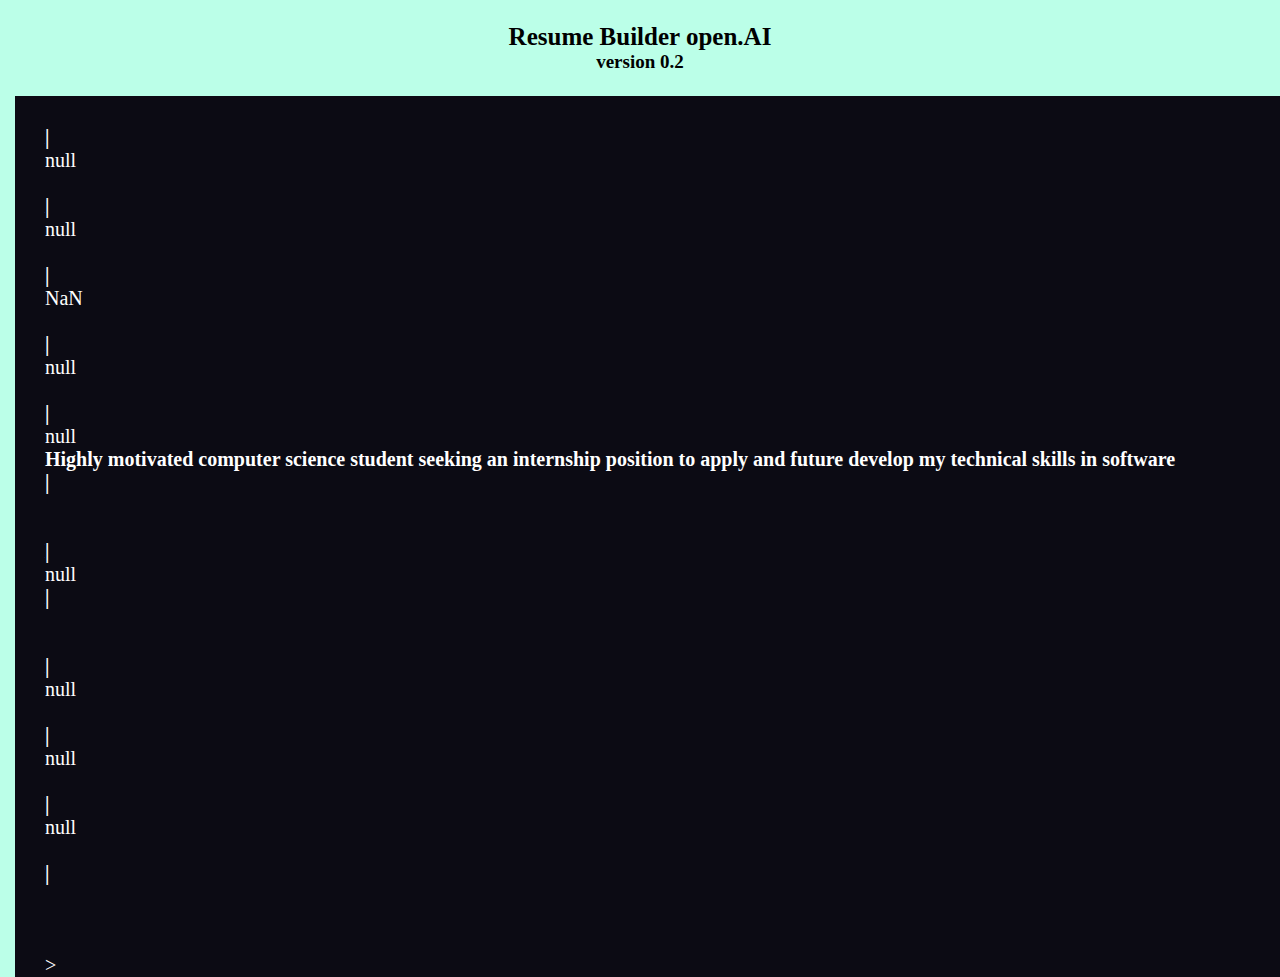
<file: index.html>
<!DOCTYPE html>
<html lang="en">
  <head>
    <meta charset="UTF-8" />
    <meta name="viewport" content="width=device-width, initial-scale=1.0" />
    <title>Resume Builder</title>
  </head>
  <body>
    <br />
    <center>
      <h2 class="head">Resume Builder open.AI</h2>
      <h2 class="head2">version 0.2</h2>
    </center>
    <br />

    <div class="box">
      <!-- js code -->
      <script>
        let a = prompt("Enter Your name: ");
        let b = prompt("Enter Your address: ");
        let c = prompt("Enter Your phone number: ");
        let pt = parseInt(c);
        let d = prompt("Enter Your Email Id: ");
        let uni = prompt("Enter Your University name: ");

        document.write("<h1>Myself: </h1>" + a);
        document.write("<br>");
        document.write("<br>");

        document.write("<h1>Address: </h1>" + b);
        document.write("<br>");
        document.write("<br>");

        document.write("<h1>Phone Number: </h1>" + pt);
        document.write("<br>");
        document.write("<br>");

        document.write("<h1>Email Id: </h1>" + d);
        document.write("<br>");
        document.write("<br>");

        document.write("<h1>objective: </h1>" + d);
        document.write(
          "<h1>Highly motivated computer science student seeking an internship position to apply and future develop my technical skills in  software developement and gain real-world experience in the industry.</h1>"
        );
        document.write("<br>");
        document.write("<br>");

        document.write("<h1>Education: </h1>" + d);
        document.write(
          "<h1>Bachelor of Computer Science from Karachi University. </h1>"
        );
        document.write("<br>");
        document.write("<br>");

        let choice = prompt(
          "1) Python. 2) Java. 3) Python, Java. 4) none \n Enter Choice to select your skills: "
        );

        if (choice == 1) {
          document.write(
            "<h1>I am proficient in the Python programming language and have a solid understanding of its syntax and features. I am comfortable writing Python code and can effectively use its built-in functions and libraries. Additionally, I have a good grasp of object-oriented programming (OOP) concepts, which allow me to design and develop modular and reusable code. I am familiar with classes, objects, inheritance, and other OOP principles in Python. Moreover, I have acquired knowledge of various data structures and algorithms, which enables me to efficiently solve problems and optimize code. I understand the importance of choosing the right data structure for different scenarios and implementing algorithms for tasks such as sorting, searching, and graph traversal.</h1>"
          );
          document.write("<br>");
        }

       else if (choice == 2) {
          document.write("<h1>I am proficient in the Java programming language and have a strong command of its syntax and features. I am skilled in writing Java code and utilizing its extensive libraries and frameworks. I have a solid understanding of object-oriented programming (OOP) concepts in Java, including classes, objects, inheritance, and polymorphism. I can effectively design and develop modular and scalable code using OOP principles. Additionally, I have a deep knowledge of data structures and algorithms in Java. I am familiar with various data structures such as arrays, linked lists, stacks, queues, and trees, and understand how to implement them effectively. I am also proficient in implementing and optimizing algorithms for tasks like sorting, searching, and graph algorithms. My expertise in Java programming and understanding of data structures and algorithms enable me to solve complex problems efficiently and develop robust software solutions.</h1>");
          document.write("<br>");
        }

        else if (choice == 3) {
                document.write("<h1>I am proficient in the Python programming language and have a solid understanding of its syntax and features. I am comfortable writing Python code and can effectively use its built-in functions and libraries. Additionally, I have a good grasp of object-oriented programming (OOP) concepts, which allow me to design and develop modular and reusable code. I am familiar with classes, objects, inheritance, and other OOP principles in Python. Moreover, I have acquired knowledge of various data structures and algorithms, which enables me to efficiently solve problems and optimize code. I understand the importance of choosing the right data structure for different scenarios and implementing algorithms for tasks such as sorting, searching, and graph traversal.</h1>");
                document.write("<br>");
                document.write("<h1>I am proficient in the Java programming language and have a strong command of its syntax and features. I am skilled in writing Java code and utilizing its extensive libraries and frameworks. I have a solid understanding of object-oriented programming (OOP) concepts in Java, including classes, objects, inheritance, and polymorphism. I can effectively design and develop modular and scalable code using OOP principles. Additionally, I have a deep knowledge of data structures and algorithms in Java. I am familiar with various data structures such as arrays, linked lists, stacks, queues, and trees, and understand how to implement them effectively. I am also proficient in implementing and optimizing algorithms for tasks like sorting, searching, and graph algorithms. My expertise in Java programming and understanding of data structures and algorithms enable me to solve complex problems efficiently and develop robust software solutions.</h1>");
                document.write("<br>");
            }
            else if (choice == 4) {
                document.write("<br>");
            }
            else {
                alert("choice Invalid!!");
            }

            let choice3 = prompt("1) c. 2) c++. 3) c,c++. 4)none. \nEnter choice to select you skills: ");

if (choice3 == 1) {
    document.write("<h1>I am proficient in the C programming language and have a strong grasp of its syntax and features. I am experienced in writing efficient and concise C code, and I can effectively utilize its libraries and functions. I have a solid understanding of procedural programming concepts in C, including variables, data types, control structures, and functions. I am skilled in designing and implementing algorithms and logical solutions using C. Moreover, I have a good knowledge of data structures in C, such as arrays, linked lists, stacks, queues, and trees. I understand how to manipulate and optimize data structures for various programming tasks. Additionally, I am adept at implementing algorithms for tasks like sorting, searching, and graph algorithms in C. My proficiency in the C language, combined with my understanding of data structures and algorithms, allows me to develop efficient and robust solutions to complex problems.</h1>");
    document.write("<br>");
}
else if (choice3 == 2) {
    document.write("<h1>I am proficient in the C++ programming language and have a strong command of its syntax and features. I am experienced in writing clean and efficient C++ code and can effectively utilize the language's powerful libraries and functionalities. I have a solid understanding of object-oriented programming (OOP) concepts in C++ and am skilled in designing and implementing classes, objects, inheritance, and polymorphism. I can effectively utilize encapsulation, abstraction, and other OOP principles to develop modular and reusable code. Moreover, I have a deep knowledge of data structures and algorithms in C++. I am familiar with various data structures, such as arrays, linked lists, stacks, queues, trees, and graphs, and understand how to implement and manipulate them effectively. I am also proficient in designing and optimizing algorithms for tasks such as sorting, searching, and graph traversal in C++. My expertise in C++ programming and understanding of data structures and algorithms enable me to develop efficient and scalable software solutions to complex problems.</h1>");
    document.write("<br>");
}
else if (choice3 == 3) {
    document.write("<h1>I am proficient in the C programming language and have a strong grasp of its syntax and features. I am experienced in writing efficient and concise C code, and I can effectively utilize its libraries and functions. I have a solid understanding of procedural programming concepts in C, including variables, data types, control structures, and functions. I am skilled in designing and implementing algorithms and logical solutions using C. Moreover, I have a good knowledge of data structures in C, such as arrays, linked lists, stacks, queues, and trees. I understand how to manipulate and optimize data structures for various programming tasks. Additionally, I am adept at implementing algorithms for tasks like sorting, searching, and graph algorithms in C. My proficiency in the C language, combined with my understanding of data structures and algorithms, allows me to develop efficient and robust solutions to complex problems.</h1>");
    document.write("<br>");
    document.write("<h1>I am proficient in the C++ programming language and have a strong command of its syntax and features. I am experienced in writing clean and efficient C++ code and can effectively utilize the language's powerful libraries and functionalities. I have a solid understanding of object-oriented programming (OOP) concepts in C++ and am skilled in designing and implementing classes, objects, inheritance, and polymorphism. I can effectively utilize encapsulation, abstraction, and other OOP principles to develop modular and reusable code. Moreover, I have a deep knowledge of data structures and algorithms in C++. I am familiar with various data structures, such as arrays, linked lists, stacks, queues, trees, and graphs, and understand how to implement and manipulate them effectively. I am also proficient in designing and optimizing algorithms for tasks such as sorting, searching, and graph traversal in C++. My expertise in C++ programming and understanding of data structures and algorithms enable me to develop efficient and scalable software solutions to complex problems.</h1>");
    document.write("<br>");
}
else if (choice3 == 4) {
    document.write("<br>");
}
else {
    alert("choice Invalid!!");

}
          // freelancing, web developement//
          
          let choice2 = prompt(
          "1) freelancing. 2)webDevelopment.  3)freelancin,webDevelopent 4) none \nEnter your skill: "
        );

        if (choice2 == 1) {
          document.write(
            "<h1>I work as a freelancer, taking on various projects and assignments. As a freelancer, I have the freedom to choose the projects that align with my skills and interests. I enjoy the flexibility and independence that comes with freelancing, allowing me to manage my own schedule and work remotely. I take pride in delivering high-quality work to my clients and ensuring their satisfaction. Freelancing provides me with the opportunity to continuously learn and grow as I take on new and diverse projects. I value the collaborative nature of freelancing, working closely with clients to understand their needs and provide tailored solutions. Overall, freelancing allows me to pursue my passion for my work while enjoying a flexible and fulfilling career.</h1>"
          );
          document.write("<br>");
        }

       else if (choice2 == 2) {
          document.write("<h1>I work as a web developer, specializing in creating and maintaining websites. As a web developer, I am responsible for designing and coding web pages, ensuring they are visually appealing and functional. I am skilled in front-end development, utilizing HTML, CSS, and JavaScript to create user-friendly and responsive websites. Additionally, I am experienced in back-end development, using frameworks and languages like PHP, Python, or Node.js to handle server-side operations and database management. I enjoy the process of turning clients' ideas into fully functioning websites, paying attention to detail and delivering high-quality results. Being a web developer allows me to combine my technical skills with creativity to build engaging online experiences. I am dedicated to staying up-to-date with the latest web development trends and technologies to provide the best solutions to my clients.</h1>");
          document.write("<br>");
        }

        else if (choice2 == 3) {
                document.write("<h1>I work as a freelancer, taking on various projects and assignments. As a freelancer, I have the freedom to choose the projects that align with my skills and interests. I enjoy the flexibility and independence that comes with freelancing, allowing me to manage my own schedule and work remotely. I take pride in delivering high-quality work to my clients and ensuring their satisfaction. Freelancing provides me with the opportunity to continuously learn and grow as I take on new and diverse projects. I value the collaborative nature of freelancing, working closely with clients to understand their needs and provide tailored solutions. Overall, freelancing allows me to pursue my passion for my work while enjoying a flexible and fulfilling career.</h1>");
                document.write("<br>");
                document.write("<h1>I work as a web developer, specializing in creating and maintaining websites. As a web developer, I am responsible for designing and coding web pages, ensuring they are visually appealing and functional. I am skilled in front-end development, utilizing HTML, CSS, and JavaScript to create user-friendly and responsive websites. Additionally, I am experienced in back-end development, using frameworks and languages like PHP, Python, or Node.js to handle server-side operations and database management. I enjoy the process of turning clients' ideas into fully functioning websites, paying attention to detail and delivering high-quality results. Being a web developer allows me to combine my technical skills with creativity to build engaging online experiences. I am dedicated to staying up-to-date with the latest web development trends and technologies to provide the best solutions to my clients.</h1>");
                document.write("<br>");
            }
            else if (choice2 == 4) {
                document.write("<br>");
            }

            let pro4 = prompt("Enter your other languages in which you are skilled: ");
            document.write("<h1>Laguages: </h1>" + pro4);
            document.write("<br>");
            document.write("<br>")

            let pro = prompt("Enter your projects name: ");
            document.write("<h1>Projects: </h1>" + pro);
            document.write("<br>");
            document.write("<br>")

            let pro1 = prompt("Enter your work experience: ");
            document.write("<h1>Work Experience: </h1>" + pro1);
            document.write("<br>");
            document.write("<br>");


            document.write("<h1>Thank you for reviewing my resume, i am available upon request.</h1>");
            document.write("<br>");
            document.write("<br>");
            document.write("<br>"); 
            
      </script>
      <!-----End javascript here-->>
    </div>

    <!--styling theresume builder-->

    <style>
      
      *{
        margin: 0;
        padding: 0;
      }

      body {
            background-color: rgba(127, 255, 212, 0.533);
            margin-left: 15px;
            margin-right: 15px;
            font-family: Cambria, Cochin, Georgia, Times, 'Times New Roman', serif;
            font-size: 20px;
        }

        .head {
            font-family: Cambria, Cochin, Georgia, Times, 'Times New Roman', serif;
            color: black;
            font-size: 25px;
        }

        .head2 {
            font-family: Cambria, Cochin, Georgia, Times, 'Times New Roman', serif;
            color: black;
            font-size: 19px;
        }

        h1 {
            font-family: Cambria, Cochin, Georgia, Times, 'Times New Roman', serif;
            font-size: 20px;
            color: white;
        } 

        /* test moving  */
        h1 {

position: relative;

}

h1::after {

content: '|';
position: absolute;
right: 0;
color: white;
background-color: #0c0b14;
width: 100%;
animation: writing 13s ease-in forwards, blink 1s infinite;

}

@keyframes writing {

to {
    width: 0%;
}
}

@keyframes blink {
40% {
    color: transparent;
}
}


/* end test moving */

.box {
margin: auto;
width: 100%;
height: 100%;
background-color: #0c0b14;
padding-left: 30px;
padding-right: 50px;
padding-top: 30px;
font-family: Cambria, Cochin, Georgia, Times, 'Times New Roman', serif;
color: white;
}

prompt{
color: red;
background-color: red;
}

    </style>
  </body>
</html>
</file>
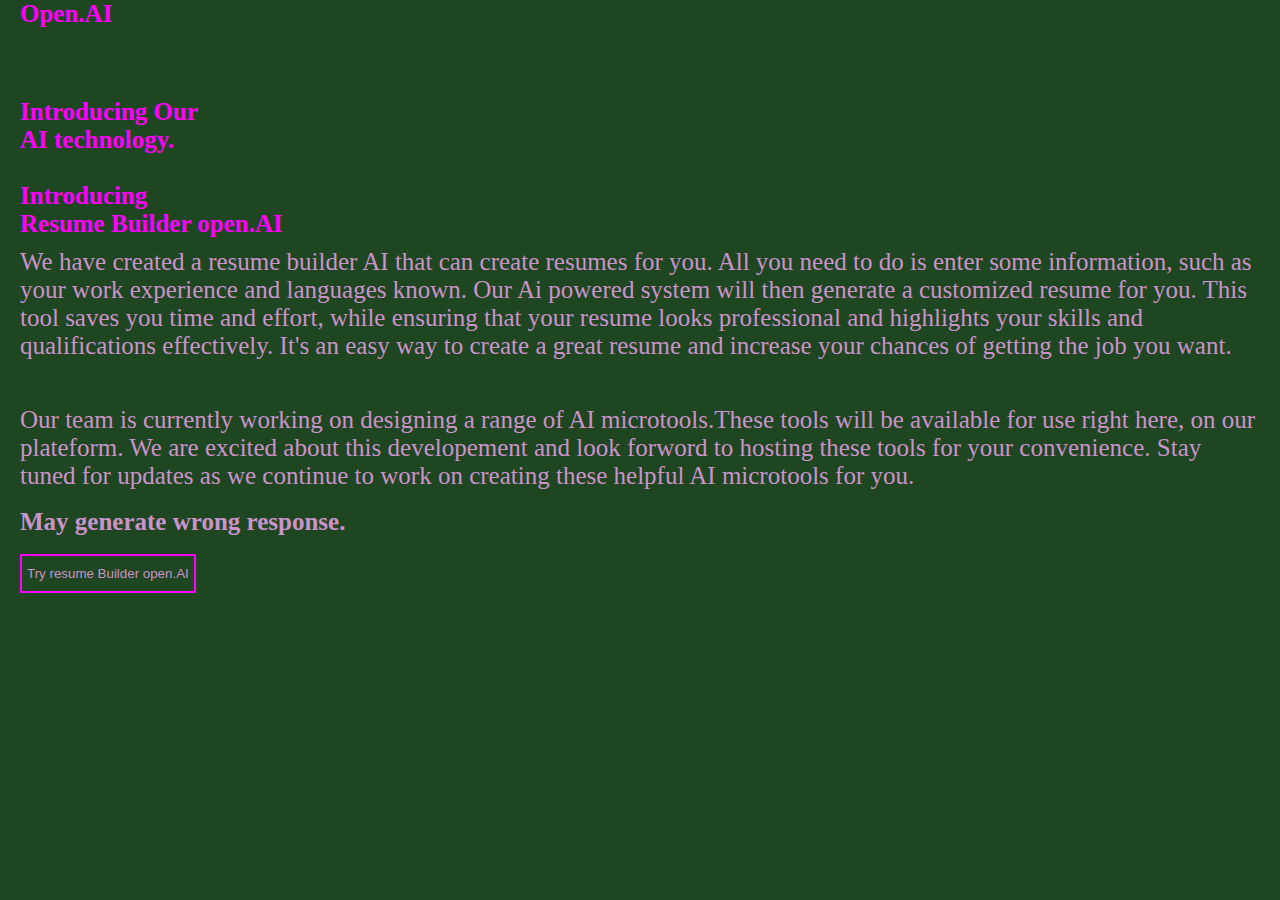
<file: introduce.html>
<!DOCTYPE html>
<html lang="en">
  <head>
    <meta charset="UTF-8" />
    <meta name="viewport" content="width=device-width, initial-scale=1.0" />
    <title>Introducing Ai</title>
    <link rel="stylesheet" href="./style.css">
  </head>
  <body>
    <h1 class="intro">Open.AI</h1>

    <h1 class="intro1">
      Introducing Our<br>
      AI technology.

      <br /><br />

      Introducing <br />
      Resume Builder open.AI
    </h1>

    <p class="para">
      We have created a resume builder AI that can create resumes for you. All
      you need to do is enter some information, such as your work experience and
      languages known. Our Ai powered system will then generate a customized
      resume for you. This tool saves you time and effort, while ensuring that
      your resume looks professional and highlights your skills and
      qualifications effectively. It's an easy way to create a great resume and
      increase your chances of getting the job you want.
    </p>
    <br />
    <br />
    <p class="para">
      Our team is currently working on designing a range of AI microtools.These
      tools will be available for use right here, on our plateform. We are
      excited about this developement and look forword to hosting these tools
      for your convenience. Stay tuned for updates as we continue to work on
      creating these helpful AI microtools for you.
    </p>
          <br>

    <b class="para">May generate wrong response.</b>
    <br><br>
    <a href="./index.html">
     <button class="clr-btn">Try resume Builder open.AI</button>
    </a>
    <br><br><br><br><br>


  </body>
</html>
</file>
<file: style.css>
*{
     margin: 0;
     padding: 0;
     background-color: #1e4620;
}

.intro{
     font-family: Cambria, Cochin, Georgia, Times, 'Times New Roman', serif;
     font-size: 25px;
     margin-left: 20px;
     color: #ff00ff;
}

.intro1{
     font-family: Cambria, Cochin, Georgia, Times, 'Times New Roman', serif;
     font-size: 25px;
     margin-left: 20px;
     margin-top: 70px;
     color: #ff00ff;
}

.para{
     font-family: Cambria, Cochin, Georgia, Times, 'Times New Roman', serif;
     font-size: 25px;
     font-weight: 20px;
     margin-left: 20px;
     margin-right: 20px;
     margin-top: 10px;
     color: #cc92cc;
}

.clr-btn{
     border: 2px solid #ff00ff;
     background-color: #1e4620;
     color: #cc92cc;
     margin-left: 20px;
     padding: 10px 5px;
     
}

.clr-btn:hover{
     background-color: #cc92cc;
     color: #1e4620;
     cursor: pointer;
     padding-top: 10px;
     padding-bottom: 10px;
}
</file>
